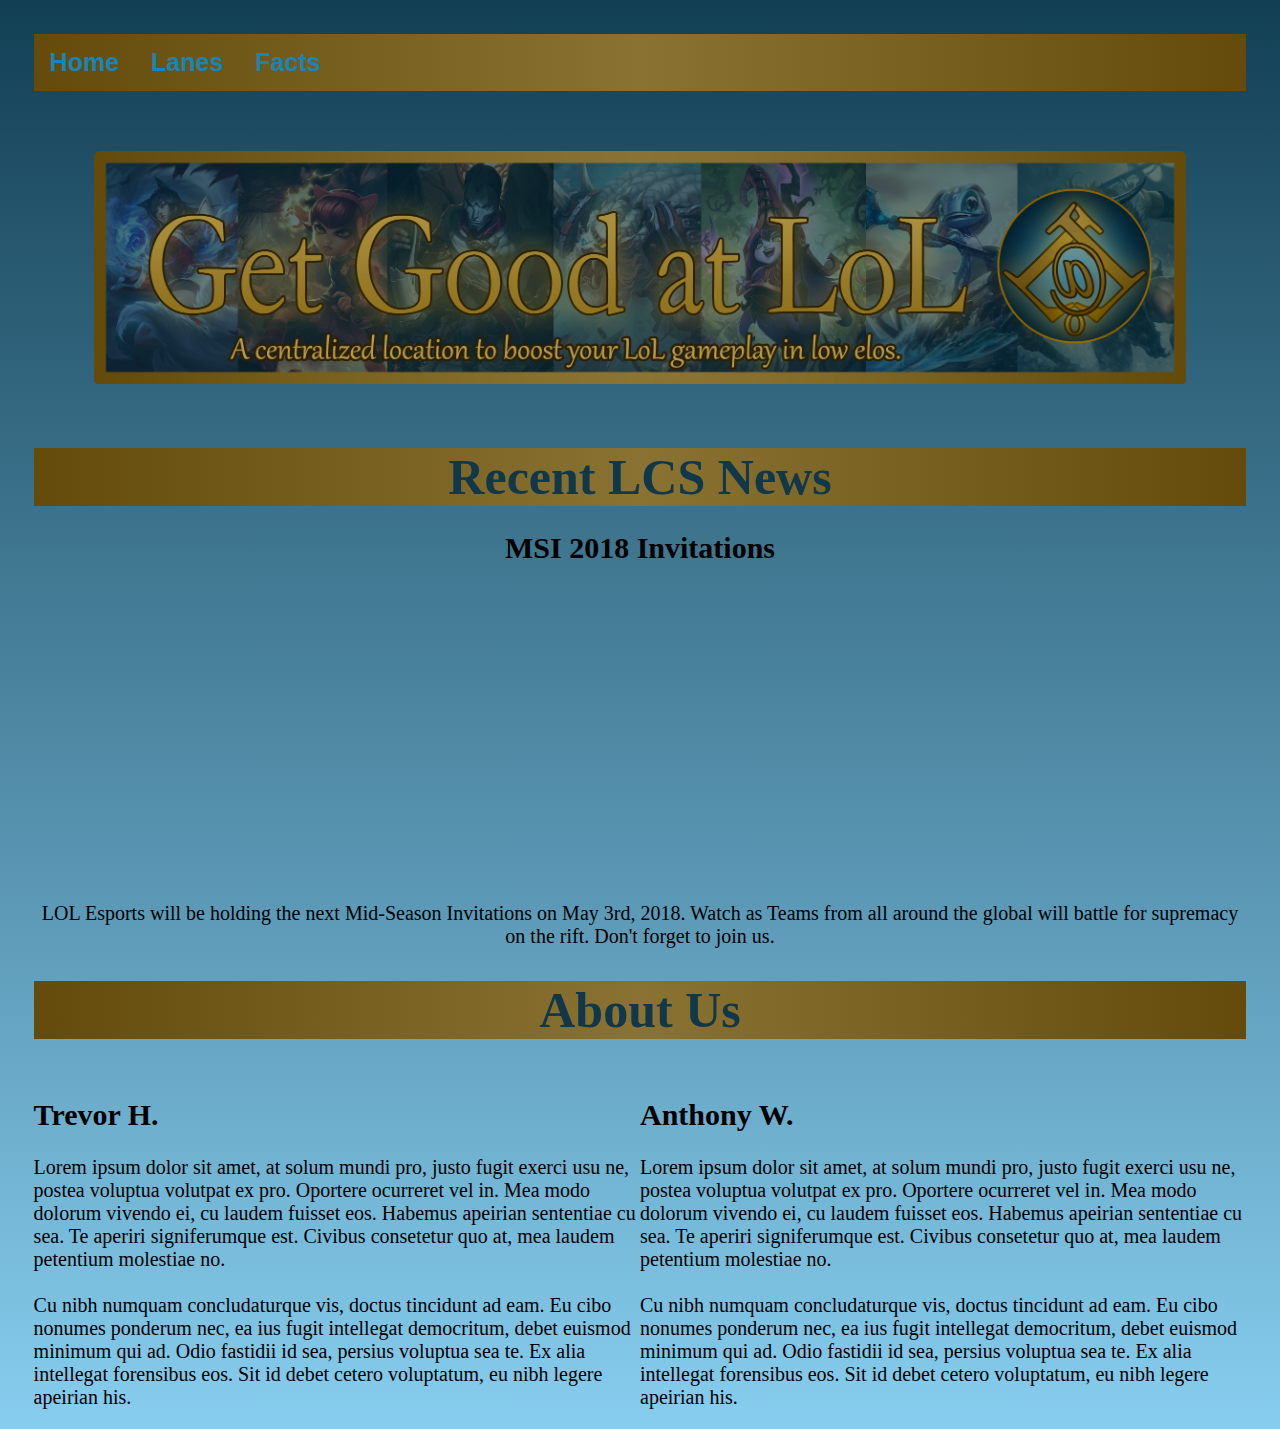
<file: WWW/index.html>
<!DOCTYPE html PUBLIC "-//W3C//DTD XHTML 1.0 Strict//EN"
      "http://www.w3.org/TR/xhtml1/DTD/xhtml1-strict.dtd">
<html>
<head>
	<title> ATLOL - Home </title>
	<style type="text/css" media="all">@import "css/master.css";</style>
</head>

<body>
	<!--Navigation Bar-->
<div class="navbar">
  <a href="./index.html">Home</a>
  <div class="dropdown">
    <button class="dropbtn" onclick="myFunction()">Lanes
      <i class="fa fa-caret-down"></i>
    </button>
    <div class="dropdown-content" id="myDropdown">
      <a href="./Toplane.html">Top</a>
      <a href="./Jungle.html">Jungle</a>
      <a href="./Middle.html">Middle</a>
      <a href="./Bottom.html">Bottom</a>
      <a href="./Support.html">Support</a>
    </div>
  </div> 
  <a href="./Facts.html">Facts</a>
</div>
<script>
/* When the user clicks on the button, 
toggle between hiding and showing the dropdown content */
function myFunction() {
    document.getElementById("myDropdown").classList.toggle("show");
}

// Close the dropdown if the user clicks outside of it
window.onclick = function(e) {
  if (!e.target.matches('.dropbtn')) {
    var myDropdown = document.getElementById("myDropdown");
      if (myDropdown.classList.contains('show')) {
        myDropdown.classList.remove('show');
      }
  }
}
</script>
	<!--Banner-->
	<div id="banner">
		<img src="images\new banner.png" style="width: 100%;height: 100%;">
	</div>
	<!--lcsnews-->
	<div id="lcsnews">
	<h1>
		Recent LCS News
	</h1>
	<h2>
		MSI 2018 Invitations
	</h2>
</br>
	<div>
		<iframe width="560" height="315" src="https://www.youtube.com/embed/RivYhVZp34Q" frameborder="0" allow="autoplay; encrypted-media" allowfullscreen></iframe>
	</div>
	<p>
		LOL Esports will be holding the next Mid-Season Invitations on May 3rd, 2018. Watch as Teams from all around the global will battle for supremacy on the rift. Don't forget to join us.
	</p>
	</div>
	<!--About Us-->
	<div id="aboutus">
		<h1>
			About Us
		</h1>
		<div id="trevor">
		<h2>
			Trevor H.
		</h2>
		<p>
			Lorem ipsum dolor sit amet, at solum mundi pro, justo fugit exerci usu ne, postea voluptua volutpat ex pro. Oportere ocurreret vel in. Mea modo dolorum vivendo ei, cu laudem fuisset eos. Habemus apeirian sententiae cu sea. Te aperiri signiferumque est. Civibus consetetur quo at, mea laudem petentium molestiae no.
			<br><br>
			Cu nibh numquam concludaturque vis, doctus tincidunt ad eam. Eu cibo nonumes ponderum nec, ea ius fugit intellegat democritum, debet euismod minimum qui ad. Odio fastidii id sea, persius voluptua sea te. Ex alia intellegat forensibus eos. Sit id debet cetero voluptatum, eu nibh legere apeirian his.
		</p>
		</div>
		<div id="anthony">
		<h2>
			Anthony W.
		</h2>
		<p>
			Lorem ipsum dolor sit amet, at solum mundi pro, justo fugit exerci usu ne, postea voluptua volutpat ex pro. Oportere ocurreret vel in. Mea modo dolorum vivendo ei, cu laudem fuisset eos. Habemus apeirian sententiae cu sea. Te aperiri signiferumque est. Civibus consetetur quo at, mea laudem petentium molestiae no.
			<br><br>
			Cu nibh numquam concludaturque vis, doctus tincidunt ad eam. Eu cibo nonumes ponderum nec, ea ius fugit intellegat democritum, debet euismod minimum qui ad. Odio fastidii id sea, persius voluptua sea te. Ex alia intellegat forensibus eos. Sit id debet cetero voluptatum, eu nibh legere apeirian his.
		</p>
		</div>
	</div>
</body>

</html>
</file>
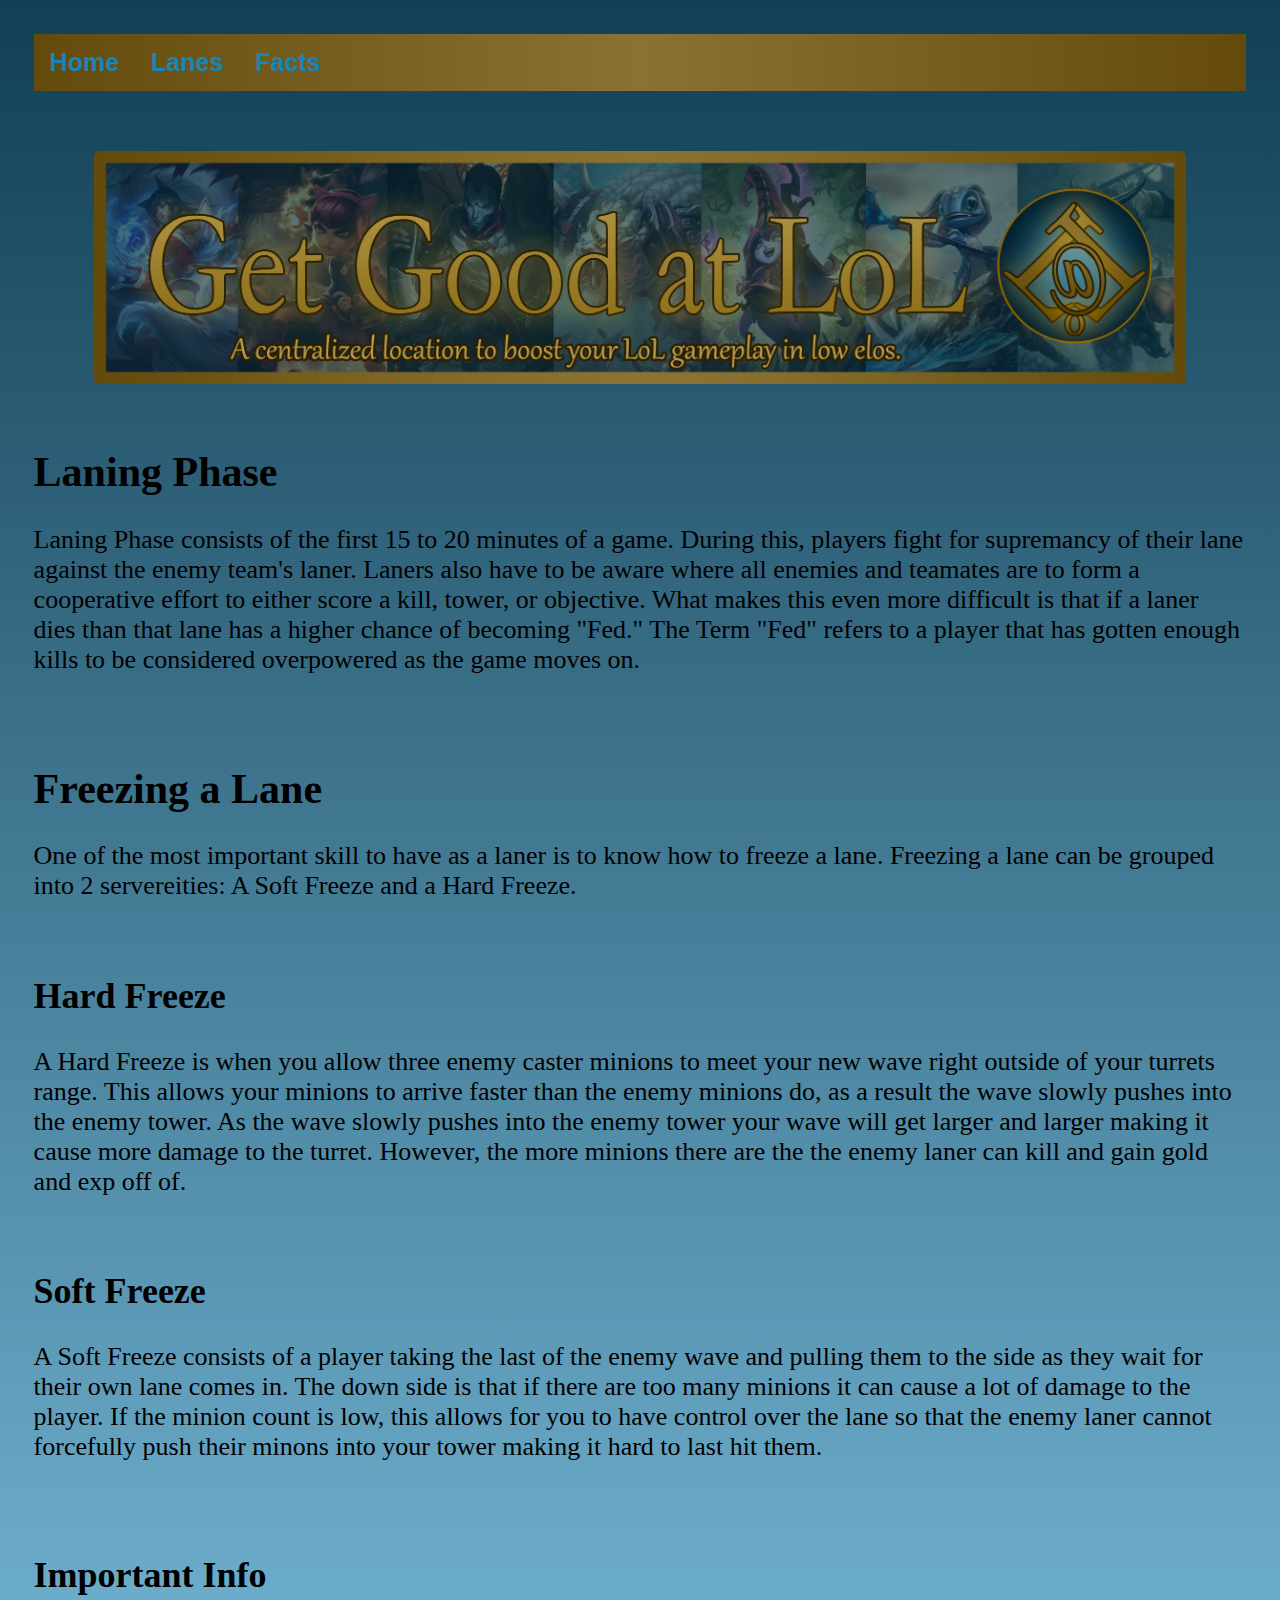
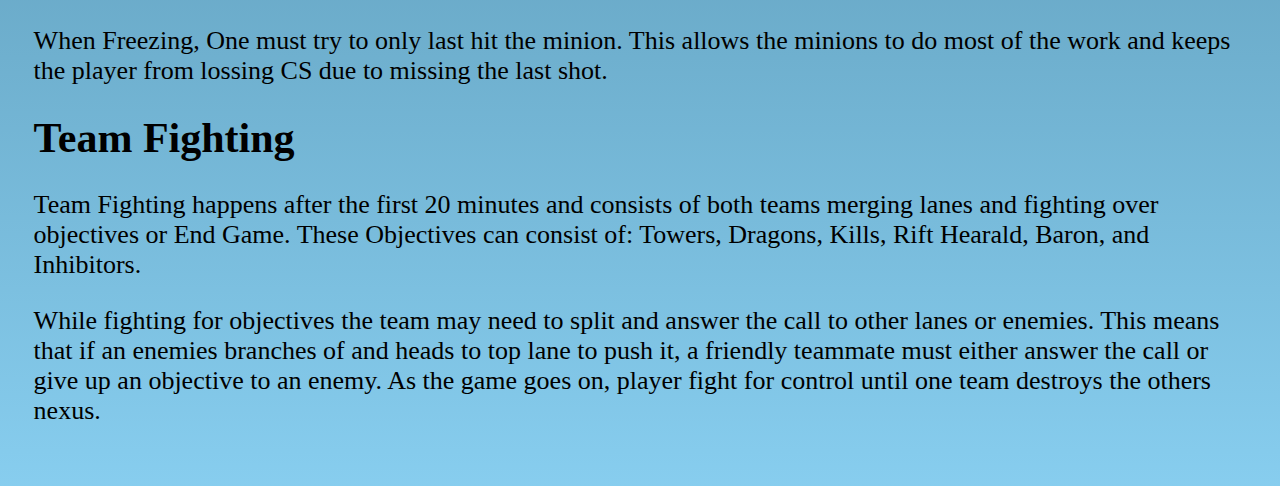
<file: WWW/Facts.html>
<!DOCTYPE html PUBLIC "-//W3C//DTD XHTML 1.0 Strict//EN"
      "http://www.w3.org/TR/xhtml1/DTD/xhtml1-strict.dtd">
<html>
<head>
	<title> ATLOL - Facts </title>
	<style type="text/css" media="all">@import "css/master.css";</style>
</head>

<body>
	<!--Navigation Bar-->
<div class="navbar">
  <a href="./index.html">Home</a>
  <div class="dropdown">
    <button class="dropbtn" onclick="myFunction()">Lanes
      <i class="fa fa-caret-down"></i>
    </button>
    <div class="dropdown-content" id="myDropdown">
      <a href="./Toplane.html">Top</a>
      <a href="./Jungle.html">Jungle</a>
      <a href="./Middle.html">Middle</a>
      <a href="./Bottom.html">Bottom</a>
      <a href="./Support.html">Support</a>
    </div>
  </div> 
  <a href="./Facts.html">Facts</a>
</div>
<script>
/* When the user clicks on the button, 
toggle between hiding and showing the dropdown content */
function myFunction() {
    document.getElementById("myDropdown").classList.toggle("show");
}

// Close the dropdown if the user clicks outside of it
window.onclick = function(e) {
  if (!e.target.matches('.dropbtn')) {
    var myDropdown = document.getElementById("myDropdown");
      if (myDropdown.classList.contains('show')) {
        myDropdown.classList.remove('show');
      }
  }
}
</script>
	<!--Banner-->
	<div id="banner">
		<img src="images\new banner.png" style="width: 100%;height: 100%;">
	</div>
  
<!--Facts Page-->
<div id="LaningFacts">
  <h1>
    Laning Phase
  </h1>
  <p>
    Laning Phase consists of the first 15 to 20 minutes of a game. During this, players fight for supremancy of their lane against the enemy team's laner. Laners also have to be aware where all enemies and teamates are to form a cooperative effort to either score a kill, tower, or objective. What makes this even more difficult is that if a laner dies than that lane has a higher chance of becoming "Fed." The Term "Fed" refers to a player that has gotten enough kills to be considered overpowered as the game moves on.
  </p>
  <br><br>
  <h1>
    Freezing a Lane
  </h1>
  <p>
    One of the most important skill to have as a laner is to know how to freeze a lane. Freezing a lane can be grouped into 2 servereities: A Soft Freeze and a Hard Freeze.
  </p>
    <br>
  <h2>
    Hard Freeze
  </h2>
  <p>
    A Hard Freeze is when you allow three enemy caster minions to meet your new wave right outside of your turrets range. This allows your minions to arrive faster than the enemy minions do, as a result the wave slowly pushes into the enemy tower. As the  wave slowly pushes into the enemy tower your wave will get larger and larger making it cause more damage to the turret. However, the more minions there are the the enemy laner can kill and gain gold and exp off of. 
  </p>
    <br>
  <h2>
    Soft Freeze
  </h2>
  <p>
    A Soft Freeze consists of a player taking the last of the enemy wave and pulling them to the side as they wait for their own lane comes in. The down side is that if there are too many minions it can cause a lot of damage to the player. If the minion count is low, this allows for you to have control over the lane so that the enemy laner cannot forcefully push their minons into your tower making it hard to last hit them.
  </p>
    <br><br>
  <h2>Important Info</h2>
  <p>
     When Freezing, One must try to only last hit the minion. This allows the minions to do most of the work and keeps the player from lossing CS due to missing the last shot.
  </p>

  <h1>
    Team Fighting
  </h1>
  <p>
    Team Fighting happens after the first 20 minutes and consists of both teams merging lanes and fighting over objectives or End Game. These Objectives can consist of: Towers, Dragons, Kills, Rift Hearald, Baron, and Inhibitors.
  </p>
  <p>
    While fighting for objectives the team may need to split and answer the call to other lanes or enemies. This means that if an enemies branches of and heads to top lane to push it, a friendly teammate must either answer the call or give up an objective to an enemy. As the game goes on, player fight for control until one team destroys the others nexus.
  </p>
</div>
</body>
</html>
</file>
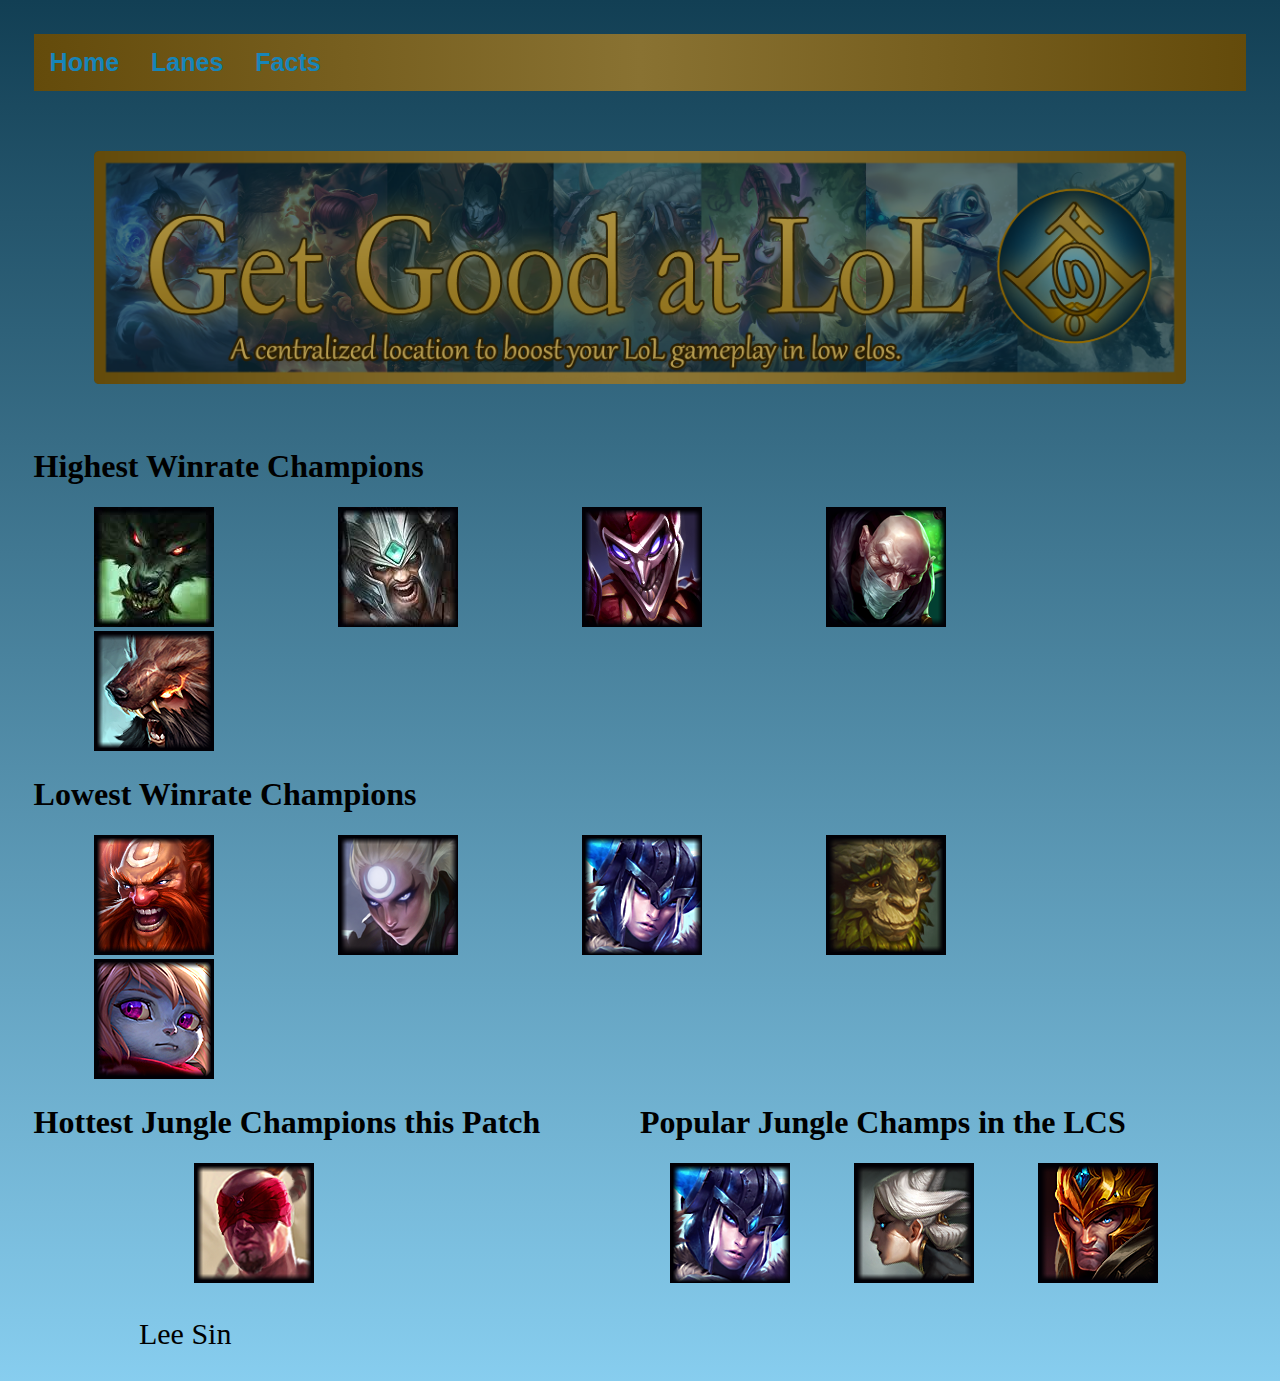
<file: WWW/Jungle.html>
<!DOCTYPE html PUBLIC "-//W3C//DTD XHTML 1.0 Strict//EN"
      "http://www.w3.org/TR/xhtml1/DTD/xhtml1-strict.dtd">
<html>
<head>
	<title> ATLOL - Jungle </title>
	<style type="text/css" media="all">@import "css/master.css";</style>
</head>

<body>
	<!--Navigation Bar-->
<div class="navbar">
  <a href="./index.html">Home</a>
  <div class="dropdown">
    <button class="dropbtn" onclick="myFunction()">Lanes
      <i class="fa fa-caret-down"></i>
    </button>
    <div class="dropdown-content" id="myDropdown">
      <a href="./Toplane.html">Top</a>
      <a href="./Jungle.html">Jungle</a>
      <a href="./Middle.html">Middle</a>
      <a href="./Bottom.html">Bottom</a>
      <a href="./Support.html">Support</a>
    </div>
  </div> 
  <a href="./Facts.html">Facts</a>
</div>
<script>
/* When the user clicks on the button, 
toggle between hiding and showing the dropdown content */
function myFunction() {
    document.getElementById("myDropdown").classList.toggle("show");
}

// Close the dropdown if the user clicks outside of it
window.onclick = function(e) {
  if (!e.target.matches('.dropbtn')) {
    var myDropdown = document.getElementById("myDropdown");
      if (myDropdown.classList.contains('show')) {
        myDropdown.classList.remove('show');
      }
  }
}
</script>
	<!--Banner-->
	<div id="banner">
		<img src="images\new banner.png" style="width: 100%;height: 100%;">
	</div>
      <div id="highwinrate">
      <h1>
          Highest Winrate Champions
      </h1>
      <img src="./images/Warwick.jpg">
      <img src="./images/Tryndamere.jpg">
      <img src="./images/Shaco.png">
      <img src="./images/singed.png">
      <img src="./images/Udyr.png">
    </div>
    <div id="highwinratetext">
    
    </div>
    <div id="lowwinrate">
      <h1>
        Lowest Winrate Champions
      </h1>
      <img src="./images/Gragas.png">
      <img src="./images/Diana.png">
      <img src="./images/Sejuani.png">
      <img src="./images/Ivern.png">
      <img src="./images/Poppy.png">
    </div>
    <div id="hottestchamp">
      <h1>
        Hottest Jungle Champions this Patch
      </h1>
      <img src="./images/Lee.png">
      <p>
        Lee Sin
      </p>
    </div>
    <div id="popchampslcs">
      <h1>
        Popular Jungle Champs in the LCS
      </h1>
      <img src="./images/Sejuani.png">
      <img src="./images/Camille.png">
      <img src="./images/Jarvan.png">
      <p>
      </p>
    </div>  
</body>
</html>
</file>
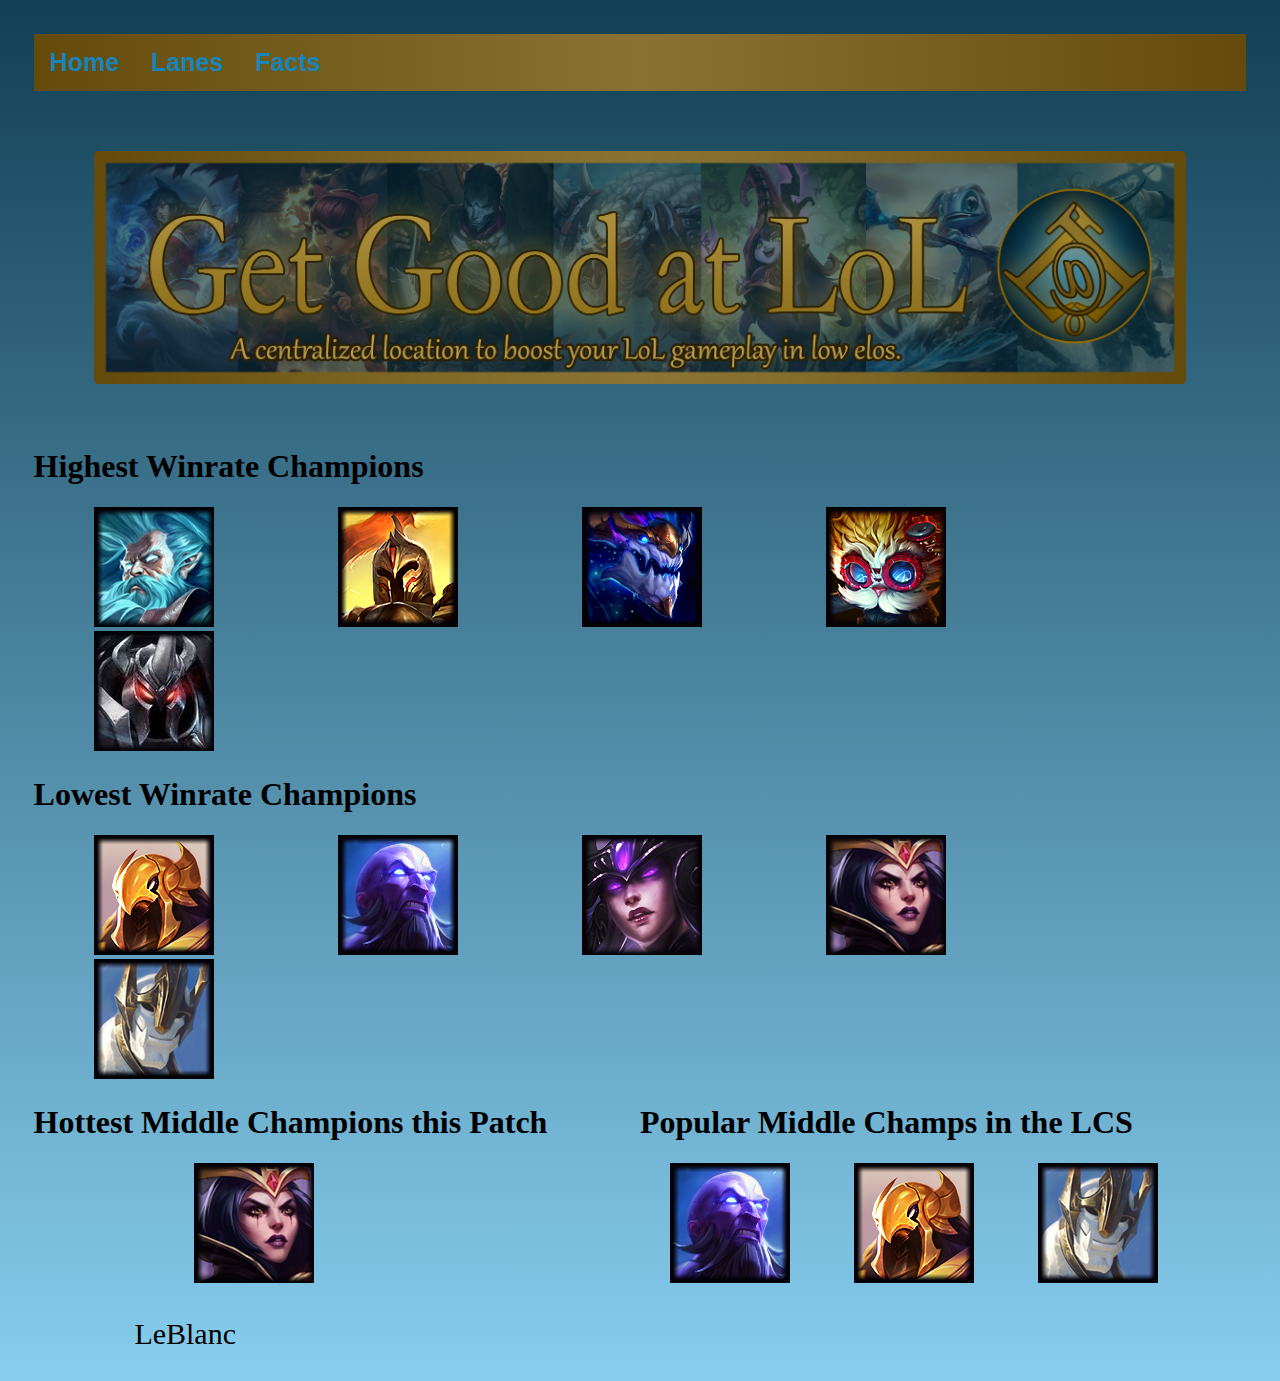
<file: WWW/Middle.html>
<!DOCTYPE html PUBLIC "-//W3C//DTD XHTML 1.0 Strict//EN"
      "http://www.w3.org/TR/xhtml1/DTD/xhtml1-strict.dtd">
<html>
<head>
	<title> ATLOL - Middle </title>
	<style type="text/css" media="all">@import "css/master.css";</style>
</head>

<body>
	<!--Navigation Bar-->
<div class="navbar">
  <a href="./index.html">Home</a>
  <div class="dropdown">
    <button class="dropbtn" onclick="myFunction()">Lanes
      <i class="fa fa-caret-down"></i>
    </button>
    <div class="dropdown-content" id="myDropdown">
      <a href="./Toplane.html">Top</a>
      <a href="./Jungle.html">Jungle</a>
      <a href="./Middle.html">Middle</a>
      <a href="./Bottom.html">Bottom</a>
      <a href="./Support.html">Support</a>
    </div>
  </div> 
  <a href="./Facts.html">Facts</a>
</div>
<script>
/* When the user clicks on the button, 
toggle between hiding and showing the dropdown content */
function myFunction() {
    document.getElementById("myDropdown").classList.toggle("show");
}

// Close the dropdown if the user clicks outside of it
window.onclick = function(e) {
  if (!e.target.matches('.dropbtn')) {
    var myDropdown = document.getElementById("myDropdown");
      if (myDropdown.classList.contains('show')) {
        myDropdown.classList.remove('show');
      }
  }
}
</script>
	<!--Banner-->
	<div id="banner">
		<img src="images\new banner.png" style="width: 100%;height: 100%;">	
  </div>
      <div id="highwinrate">
      <h1>
          Highest Winrate Champions
      </h1>
      <img src="./images/Zilean.png">
      <img src="./images/Kayle.png">
      <img src="./images/AurelionSol.png">
      <img src="./images/Heimerdinger.png">
      <img src="./images/Mordekaiser.jpg">
    </div>
    <div id="highwinratetext">
    </div>
    <div id="lowwinrate">
      <h1>
        Lowest Winrate Champions
      </h1>
      <img src="./images/Azir.png">
      <img src="./images/Ryze.png">
      <img src="./images/Syndra.png">
      <img src="./images/LeBlanc.png">
      <img src="./images/Galio.png">
    </div>
    <div id="hottestchamp">
      <h1>
        Hottest Middle Champions this Patch
      </h1>
      <img src="./images/LeBlanc.png">
      <p>
        LeBlanc
      </p>
    </div>
    <div id="popchampslcs">
      <h1>
        Popular Middle Champs in the LCS
      </h1>
      <img src="./images/Ryze.png">
      <img src="./images/Azir.png">
      <img src="./images/Galio.png">
      <p>
        
      </p>
    </div>  
</body>
</html>
</file>
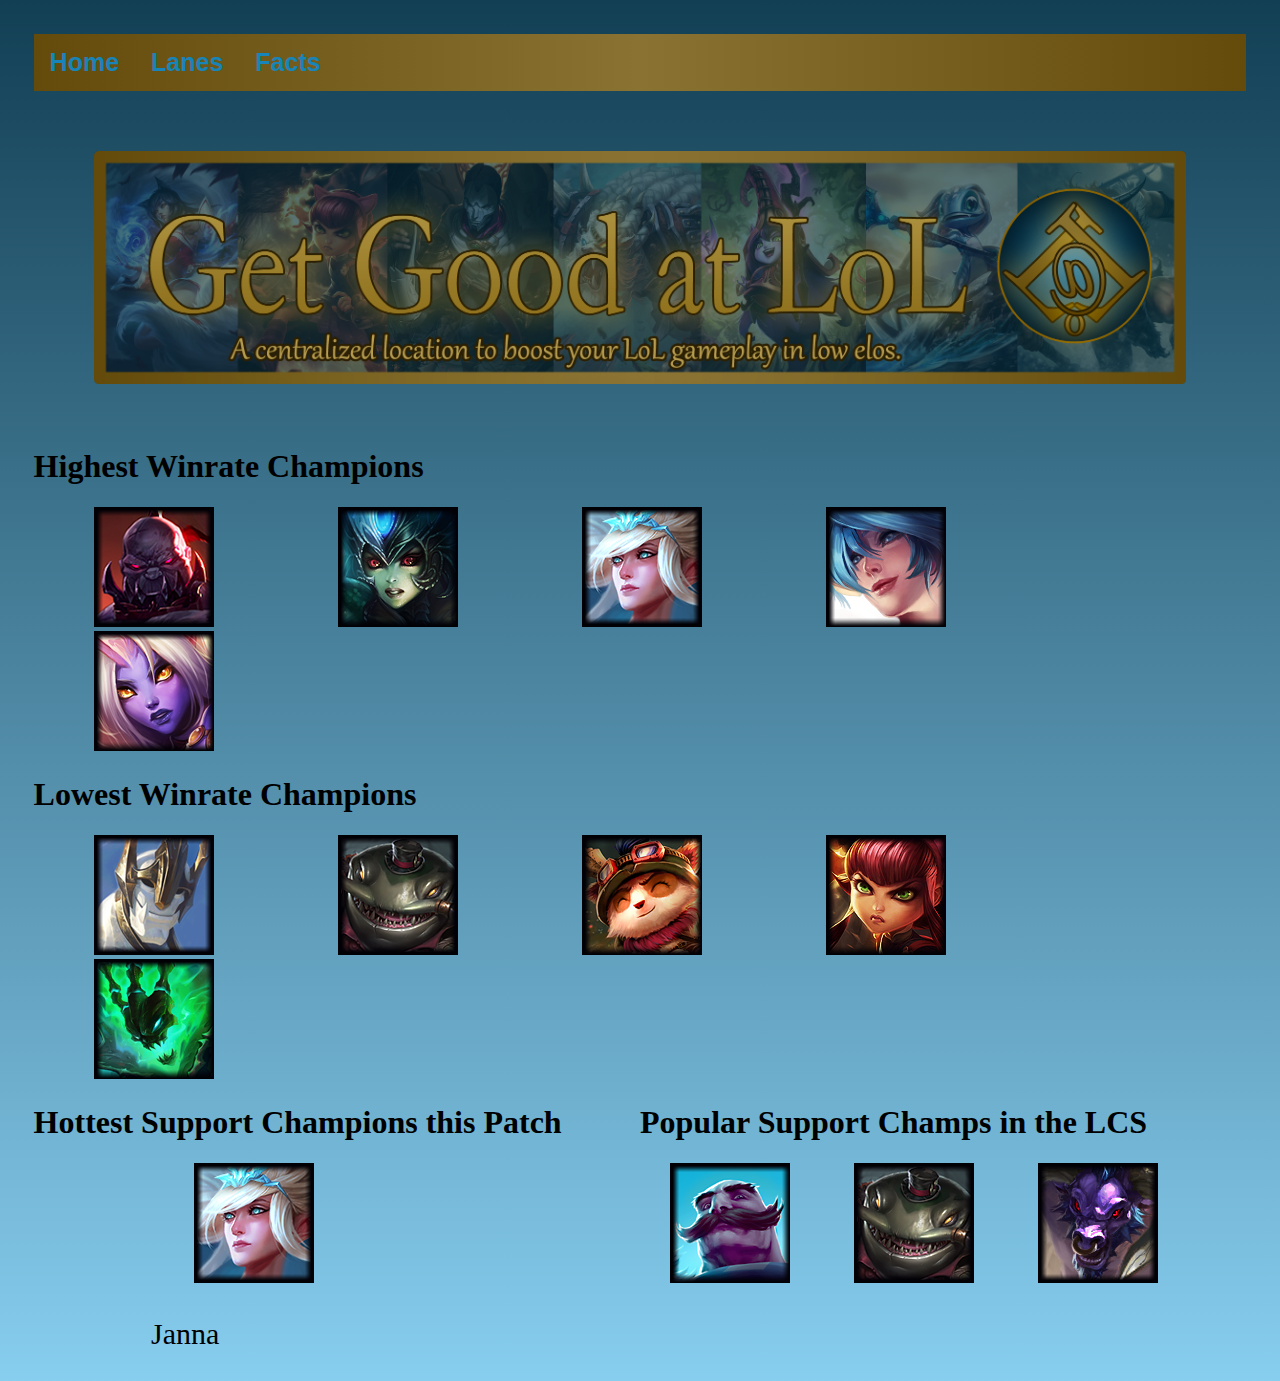
<file: WWW/Support.html>
<!DOCTYPE html PUBLIC "-//W3C//DTD XHTML 1.0 Strict//EN"
      "http://www.w3.org/TR/xhtml1/DTD/xhtml1-strict.dtd">
<html>
<head>
	<title> ATLOL - Support </title>
	<style type="text/css" media="all">@import "css/master.css";</style>
</head>

<body>
	<!--Navigation Bar-->
<div class="navbar">
  <a href="./index.html">Home</a>
  <div class="dropdown">
    <button class="dropbtn" onclick="myFunction()">Lanes
      <i class="fa fa-caret-down"></i>
    </button>
    <div class="dropdown-content" id="myDropdown">
      <a href="./Toplane.html">Top</a>
      <a href="./Jungle.html">Jungle</a>
      <a href="./Middle.html">Middle</a>
      <a href="./Bottom.html">Bottom</a>
      <a href="./Support.html">Support</a>
    </div>
  </div> 
  <a href="./Facts.html">Facts</a>
</div>
<script>
/* When the user clicks on the button, 
toggle between hiding and showing the dropdown content */
function myFunction() {
    document.getElementById("myDropdown").classList.toggle("show");
}

// Close the dropdown if the user clicks outside of it
window.onclick = function(e) {
  if (!e.target.matches('.dropbtn')) {
    var myDropdown = document.getElementById("myDropdown");
      if (myDropdown.classList.contains('show')) {
        myDropdown.classList.remove('show');
      }
  }
}
</script>
	<!--Banner-->
	<div id="banner">
		<img src="images\new banner.png" style="width: 100%;height: 100%;">
	</div>
      <div id="highwinrate">
      <h1>
          Highest Winrate Champions
      </h1>
      <img src="./images/Sion.png">
      <img src="./images/Nami.png">
      <img src="./images/Janna.png">
      <img src="./images/Sona.png">
      <img src="./images/Soraka.png">
    </div>
    <div id="highwinratetext">
    
    </div>
    <div id="lowwinrate">
      <h1>
        Lowest Winrate Champions
      </h1>
      <img src="./images/Galio.png">
      <img src="./images/Tahm.png">
      <img src="./images/Teemo.png">
      <img src="./images/Annie.png">
      <img src="./images/Thresh.png">
    </div>
    <div id="hottestchamp">
      <h1>
        Hottest Support Champions this Patch
      </h1>
      <img src="./images/Janna.png">
      <p>
        Janna
      </p>
    </div>
    <div id="popchampslcs">
      <h1>
        Popular Support Champs in the LCS
      </h1>
      <img src="./images/Braum.png">
      <img src="./images/Tahm.png">
      <img src="./images/Alistar.png">
      <p>
        
      </p>
    </div>  
</body>
</html>
</file>
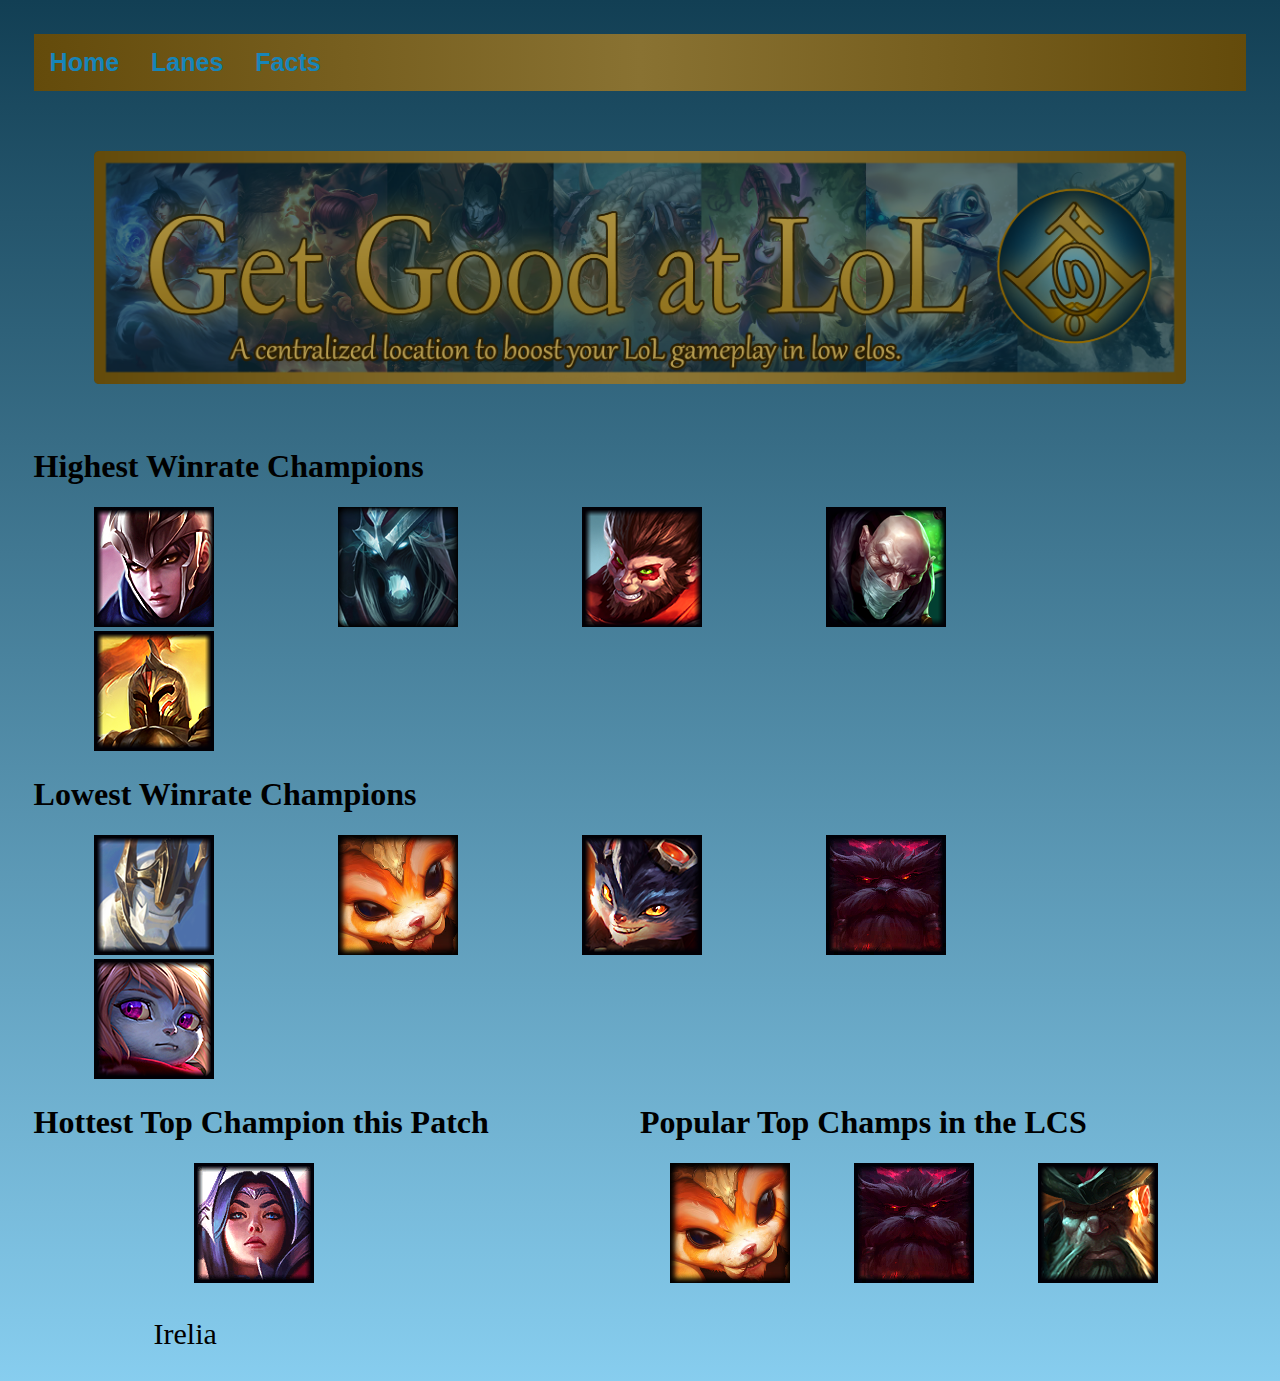
<file: WWW/Toplane.html>
<!DOCTYPE html PUBLIC "-//W3C//DTD XHTML 1.0 Strict//EN"
      "http://www.w3.org/TR/xhtml1/DTD/xhtml1-strict.dtd">
<html>
<head>
	<title> ATLOL - Top Lane </title>
	<style type="text/css" media="all">@import "css/master.css";</style>
</head>

<body>
	<!--Navigation Bar-->
<div class="navbar">
  <a href="./index.html">Home</a>
  <div class="dropdown">
    <button class="dropbtn" onclick="myFunction()">Lanes
      <i class="fa fa-caret-down"></i>
    </button>
    <div class="dropdown-content" id="myDropdown">
      <a href="./Toplane.html">Top</a>
      <a href="./Jungle.html">Jungle</a>
      <a href="./Middle.html">Middle</a>
      <a href="./Bottom.html">Bottom</a>
      <a href="./Support.html">Support</a>
    </div>
  </div> 
  <a href="./Facts.html">Facts</a>
</div>
<script>
/* When the user clicks on the button, 
toggle between hiding and showing the dropdown content */
function myFunction() {
    document.getElementById("myDropdown").classList.toggle("show");
}

// Close the dropdown if the user clicks outside of it
window.onclick = function(e) {
  if (!e.target.matches('.dropbtn')) {
    var myDropdown = document.getElementById("myDropdown");
      if (myDropdown.classList.contains('show')) {
        myDropdown.classList.remove('show');
      }
  }
}
</script>
	<!--Banner-->
	 <div id="banner">
	   	<img src="images\new banner.png" style="width: 100%;height: 100%;">
	</div>

  <!--Lanes-->

    <div id="highwinrate">
      <h1>
          Highest Winrate Champions
      </h1>
      <img src="./images/Quinn.png">
      <img src="./images/Karthus.png">
      <img src="./images/wukong.png">
      <img src="./images/singed.png">
      <img src="./images/Kayle.png">
    </div>
    <div id="highwinratetext">
    
    </div>
    <div id="lowwinrate">
      <h1>
        Lowest Winrate Champions
      </h1>
      <img src="./images/Galio.png">
      <img src="./images/Gnar.png">
      <img src="./images/Rumble.png">
      <img src="./images/Ornn.png">
      <img src="./images/Poppy.png">
    </div>
    <div id="hottestchamp">
      <h1>
        Hottest Top Champion this Patch
      </h1>
      <img src="./images/irelia.png">
      <p>
        Irelia
      </p>
    </div>
    <div id="popchampslcs">
      <h1>
        Popular Top Champs in the LCS
      </h1>
      <img src="./images/Gnar.png">
      <img src="./images/Ornn.png">
      <img src="./images/Gangplank.png">
      <p>
        
      </p>
    </div>   
  </div>

</body>
</html>
</file>
